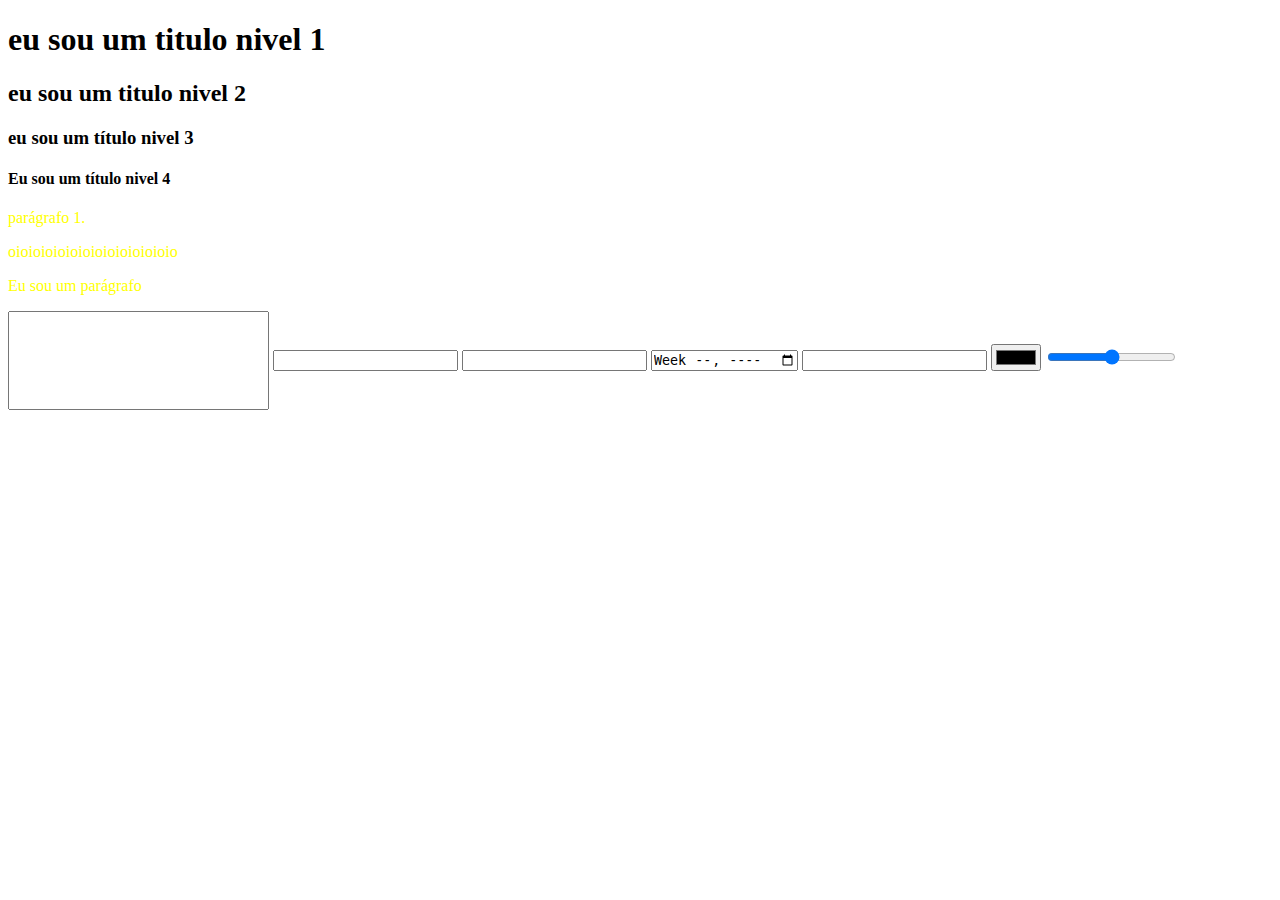
<file: index.html>
<!DOCTYPE html>
<html lang="en">
<head>
    <meta charset="UTF-8">
    <meta name="viewport" content="width=device-width, initial-scale=1.0">
    <title>Programação WEB - Turma A</title>

    <link rel="stylesheet" href="estilo.css">
</head>
<body>
    
<div class="títulos">
    <h1 >eu sou um titulo nivel 1</h1>
    <h2 >eu sou um titulo nivel 2</h2>
    <h3 >eu sou um título nivel 3</h3>
    <h4>Eu sou um título nivel 4</h4>
</div>

<div id="parágrafos">
    <p> parágrafo 1.</p>
    <p>oioioioioioioioioioioioioio</p>
    <p>Eu sou um parágrafo</p>
</div>

    <input class="input-bao" type="text">
    <input type="password">
    <input type="number">
    <input type="week">
    <input type="tel">
    <input type="color">
    <input type="range">

    <script src="script.js"></script>
</body>
</html>
</file>
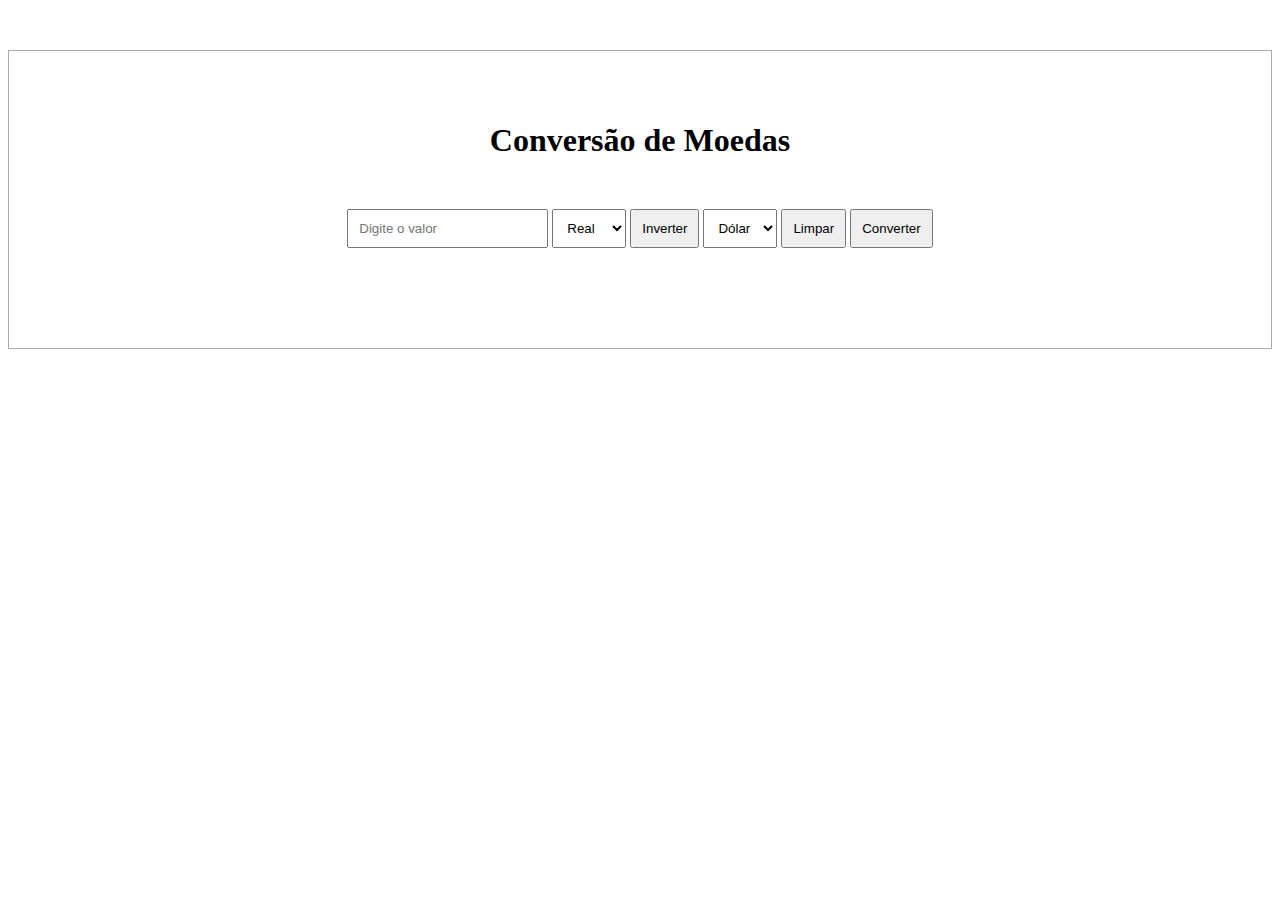
<file: conversorMoeda.html>
<!DOCTYPE html>
<html lang="pt-br">
<head>
    <meta charset="UTF-8">
    <meta name="viewport" content="width=device-width, initial-scale=1.0">
    <title>Conversão de Moedas</title>
    <link rel="stylesheet" href="estiloConversor.css">
</head>
<body>
    <div class="container">
        <h1 id="titulo">Conversão de Moedas</h1>
        <input type="number" id="valor-usuario" placeholder="Digite o valor">
        <select name="moeda1" id="moeda1">
            <option value="real">Real</option>
            <option value="dolar">Dólar</option>
            <option value="euro">Euro</option>
        </select>
        <button onclick="inverter();">Inverter</button>
        <select name="moeda2" id="moeda2">
            <option value="real">Real</option>
            <option value="dolar" selected>Dólar</option>
            <option value="euro">Euro</option>
        </select>
        <button onclick="limpar();">Limpar</button>
        <button onclick="converter();">Converter</button>
        <p id="resultado"></p>
        <!-- <button>Limpar</button> -->
    </div>

    <script src="conversorMoedas.js"></script>
</body>
</html>
</file>
<file: estilo.css>
h1, h2, h3, h4 {
    /* color: blue; */
    /* background-color: yellow; /* tudo aqui é comentário */ */
}

p {
    color: yellow;
}

.titulos {
    background-color: yellow;
    color: blue;

    padding: 30px;
    border: 5px dotted red;
    margin: 20px 40px 30px 10px;
}

.input-bao {
    padding: 40px;
}

#paragrafos {
    background-color: black;
    color: yellow;
    padding: 50px;
}
</file>
<file: estiloConversor.css>
input, select, button {
    padding: 10px;
}

.container {
    border: 1px solid #aaa;
    padding: 50px;
    text-align: center;
    margin-top: 50px;
}

#titulo { 
    margin-bottom: 50px;
}

#resultado {
    margin-top: 50px;
}
</file>
